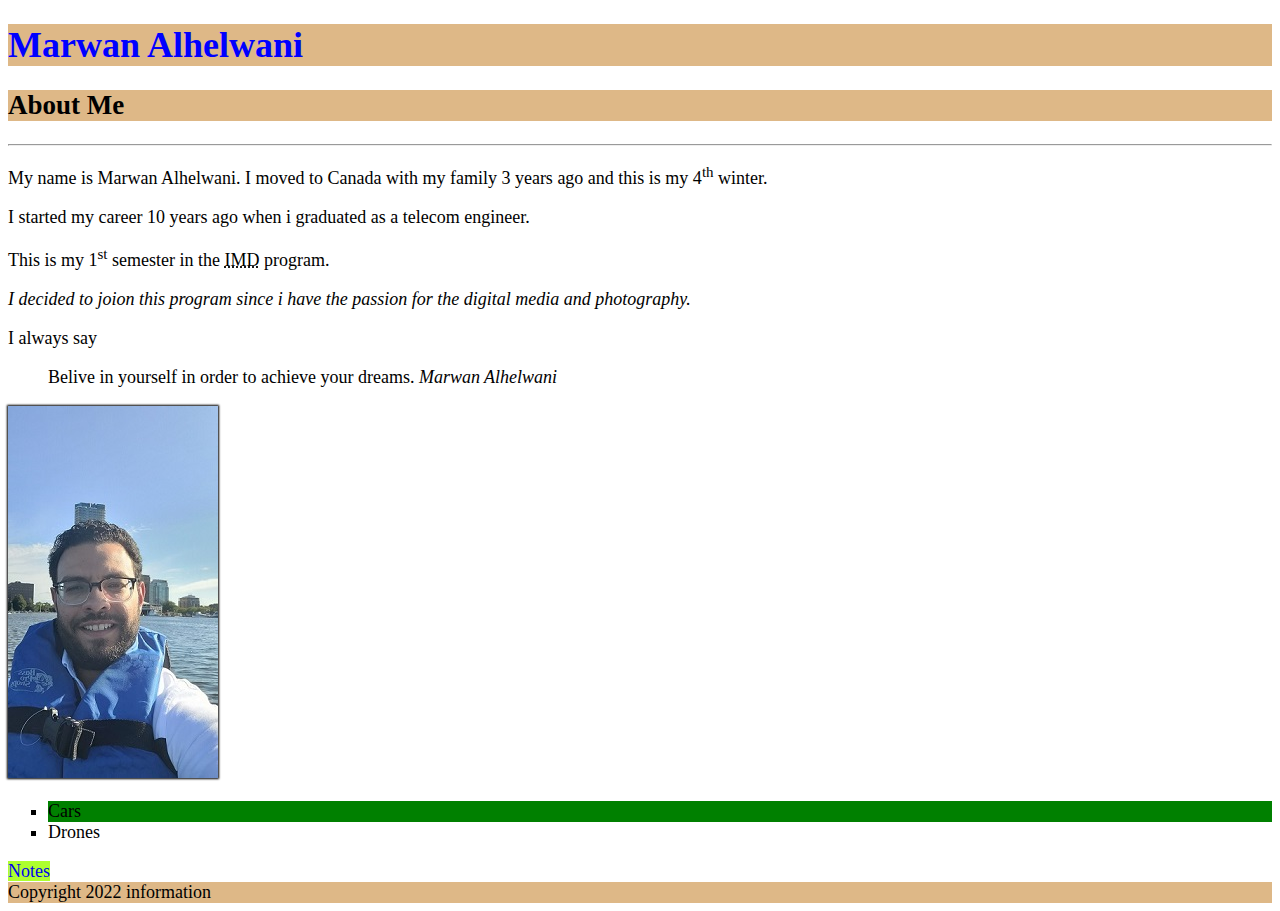
<file: html-assignment/index.html>
<!DOCTYPE html>
<html lang="en">
    <head>
        <title>This is my first assignment</title>
        <link href="style.css" rel="stylesheet"> 
    </head>
    <body>
        <header>
        <h1 class="site-title">Marwan Alhelwani</h1>
        </header>
        <article>
            <header>
        <h2>About Me</h2>
             </header>
        <hr>
        <p>My name is Marwan Alhelwani. I moved to Canada with my family 3 years ago and this is my 4<sup>th</sup> winter.</p>
        <p>I started my career 10 years ago when i graduated as a telecom engineer.</p>
        <p>This is my 1<sup>st</sup> semester in the <abbr title="Interactive media design">IMD</abbr> program.</p>
        <p><em>I decided to joion this program since i have the passion for the digital media and photography.</em></p>
        <p>I always say 
            <blockquote>Belive in yourself in order to achieve your dreams.
                <cite> Marwan Alhelwani</cite>
            </blockquote>
        </p>
         </article>
         <section>
             <img src="images/marwan_pic.jpg" alt="marwan_pic" id="my-image">
             <ul>
                 <li>Cars</li>
                 <li>Drones</li>
             </ul>
             <a href="notes.html">Notes</a>
         </section>
        <footer>Copyright 2022 information</footer>
    </body>
</html>
</file>
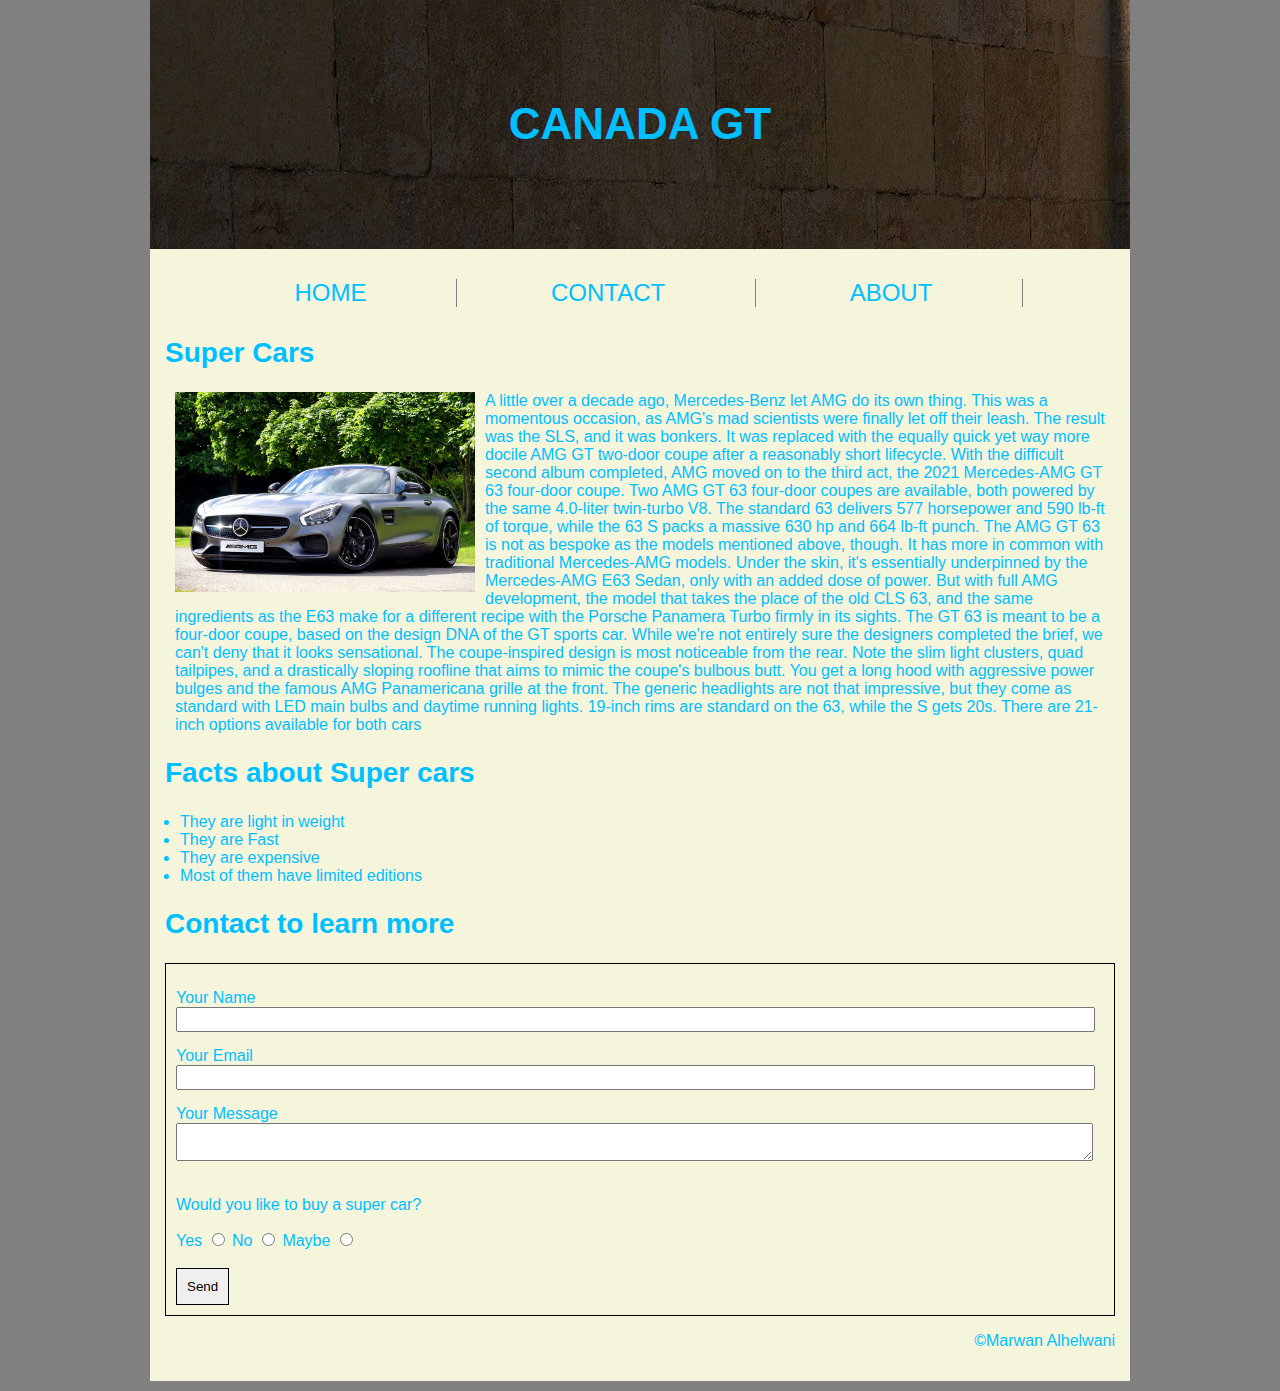
<file: midterm/index.html>
<!DOCTYPE html>
<html lang="en">
<head>
    <meta charset='utf-8'>
    <meta http-equiv='X-UA-Compatible' content='IE=edge'>
    <title>Midterm Project</title>
    <meta name='viewport' content='width=device-width, initial-scale=1'>
    <link rel='stylesheet' type='text/css' media='screen' href='css/style.css'>
</head>
    <body>
        <header>
            <h1>Canada GT</h1>
        </header>
        <nav class="navigation">
            <ul class="nav-menu">
                <li>Home</li>
                <li>Contact</li>
                <li>About</li>
            </ul>
        </nav>
        <section>
            <h2>
                Super Cars
            </h2>
            <div class="firstbanner">
                <img src="images/gt.jpg">
                <p>A little over a decade ago, Mercedes-Benz let AMG do its own thing. This was a momentous occasion, as AMG's mad scientists were finally let off their leash. The result was the SLS, and it was bonkers. It was replaced with the equally quick yet way more docile AMG GT two-door coupe after a reasonably short lifecycle. With the difficult second album completed, AMG moved on to the third act, the 2021 Mercedes-AMG GT 63 four-door coupe.
                    Two AMG GT 63 four-door coupes are available, both powered by the same 4.0-liter twin-turbo V8. The standard 63 delivers 577 horsepower and 590 lb-ft of torque, while the 63 S packs a massive 630 hp and 664 lb-ft punch. The AMG GT 63 is not as bespoke as the models mentioned above, though. It has more in common with traditional Mercedes-AMG models. Under the skin, it's essentially underpinned by the Mercedes-AMG E63 Sedan, 
                    only with an added dose of power. But with full AMG development, the model that takes the place of the old CLS 63, and the same ingredients as the E63 make for a different recipe with the Porsche Panamera Turbo firmly in its sights. 
                    The GT 63 is meant to be a four-door coupe, based on the design DNA of the GT sports car. While we're not entirely sure the designers completed the brief, we can't deny that it looks sensational. The coupe-inspired design is most noticeable from the rear. Note the slim light clusters, quad tailpipes, and a drastically sloping roofline that aims to mimic the coupe's bulbous butt.

                    You get a long hood with aggressive power bulges and the famous AMG Panamericana grille at the front. The generic headlights are not that impressive, but they come as standard with LED main bulbs and daytime running lights. 19-inch rims are standard on the 63, while the S gets 20s. There are 21-inch options available for both cars
               </p>
            </div>
        </section>
        <section >
            <h2>
                Facts about Super cars
            </h2>
            <ul class="superCars">
                <li>They are light in weight</li>
                <li>They are Fast</li>
                <li>They are expensive</li>
                <li>Most of them have limited editions</li>
            </ul>
        </section>
        <section>
            <h2>Contact to learn more</h2>
            <form>
                <label for="fullname">Your Name</label>
                <br>
                <input id="fullname" type="text" name="fullname">
                <br>
                <label for="email">Your Email</label>
                <br>
                <input id="email" type="text" name="email">
                <br>
                <label for="message">Your Message</label>
                <br>
                <textarea id="message" type="text" name="message"></textarea>
                <br>
                <p>Would you like to buy a super car?</p>
                <label for="yes">Yes</label>
                <input type="radio" id="yes" name="answer" value="yes" />
                <label for="no">No</label>
                <input type="radio" id="no" name="answer" value="no" />
                <label for="maybe">Maybe</label>
                <input type="radio" id="maybe" name="answer" />
                <br>
                <br>
                <button type="submit" id="submit">Send</button>
            </form>
        </section>
    </main>
    <footer>
        <p>&copy;Marwan Alhelwani</p>
    </footer>
</body>
</html>
</file>
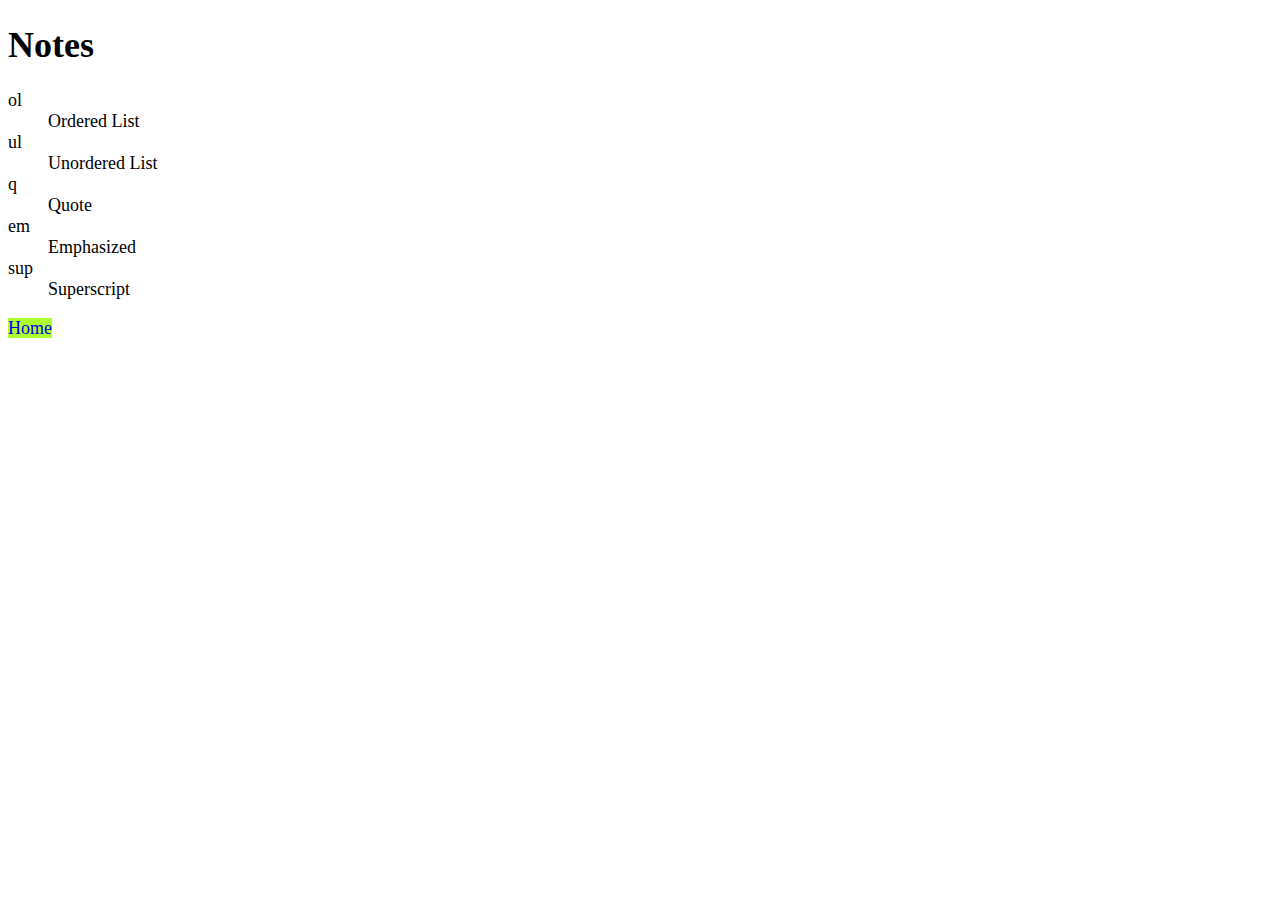
<file: html-assignment/notes.html>
<!DOCTYPE html>
<html lang="en">
    <head>
        <title>Second page</title>
        <link href="style.css" rel="stylesheet">
    </head>
    <body>
        <h1>Notes</h1>
        <dl>
            <dt>ol</dt>
            <dd>Ordered List</dd>

            <dt>ul</dt>
            <dd>Unordered List</dd>

            <dt>q</dt>
            <dd>Quote</dd>

            <dt>em</dt>
            <dd>Emphasized</dd>

            <dt>sup</dt>
            <dd>Superscript</dd>
        </dl>
        <a href="index.html">Home</a>
    </body>
    </html>
</file>
<file: html-assignment/style.css>
body {
    font-size: 18px;
}
header,footer {
background-color: burlywood;
}
.site-title {
    color:blue;
}
#my-image {
    box-shadow: 0px 0px 2px 1px black;
}
ul {
    list-style-type: square;
}
li:nth-child(odd) {
    background: green;
}
a:link {
    text-decoration: none;
    background-color: greenyellow;
    border: 5px;
  }
  a:hover {
      background-color: red;
  }
</file>
<file: midterm/css/style.css>
html {
  background-color: gray;
}

/* Design the body(the look) of the web*/

body {
    font-family: 'Gill Sans', 'Gill Sans MT', Calibri, 'Trebuchet MS', sans-serif;
    color: deepskyblue;
    
    margin: 0 150px  10px 150px ;
    background-color: beige;
    padding: 0 15px 0 15px;
}

h1 {
    font-size: 44px;
}

/* DEsign the navigation bar*/

.navigation {
    text-transform: uppercase;
    margin: 0 15px 30px 0;
}

.nav-menu {
    list-style-type: none;
    margin: 30px auto;
}

.nav-menu li {
    display: inline-block;
    padding: 0 10%;
    border-right: 1px solid gray;
    font-size: 24px;
}

/* Design the header with an image in the background*/

header{
    padding: 70px 20px;
    margin: 0 -15px 0 -15px;
    text-align: center;
    text-transform: uppercase;
    background-image: url("../images/sls.jpg");
    background-repeat: no-repeat;
    font-family: 'Gill Sans', 'Gill Sans MT', Calibri, 'Trebuchet MS', sans-serif;
}

.firstbanner {
    margin: 10px;
}

h2 {
    font-size: 28px;
}

img {
    width: 300px;
    margin: 0px 10px 10px 0px;
    float: left;
}

.superCars {
    padding-left: 15px;
}

/* Design the form border*/

form{
    border-color: black;
    border-style: solid;
    border-width: 1.5px;
    padding: 25px 10px 10px;
}

  
#fullname, #email, #message {
    width: 98%;
    padding: 3px;
    margin-bottom: 15px;
}

#submit {
    padding: 10px;
    border: 1px solid black;
    border-radius: 0;
}

footer{
    text-align: right;
    padding-bottom: 15px;
}
</file>
